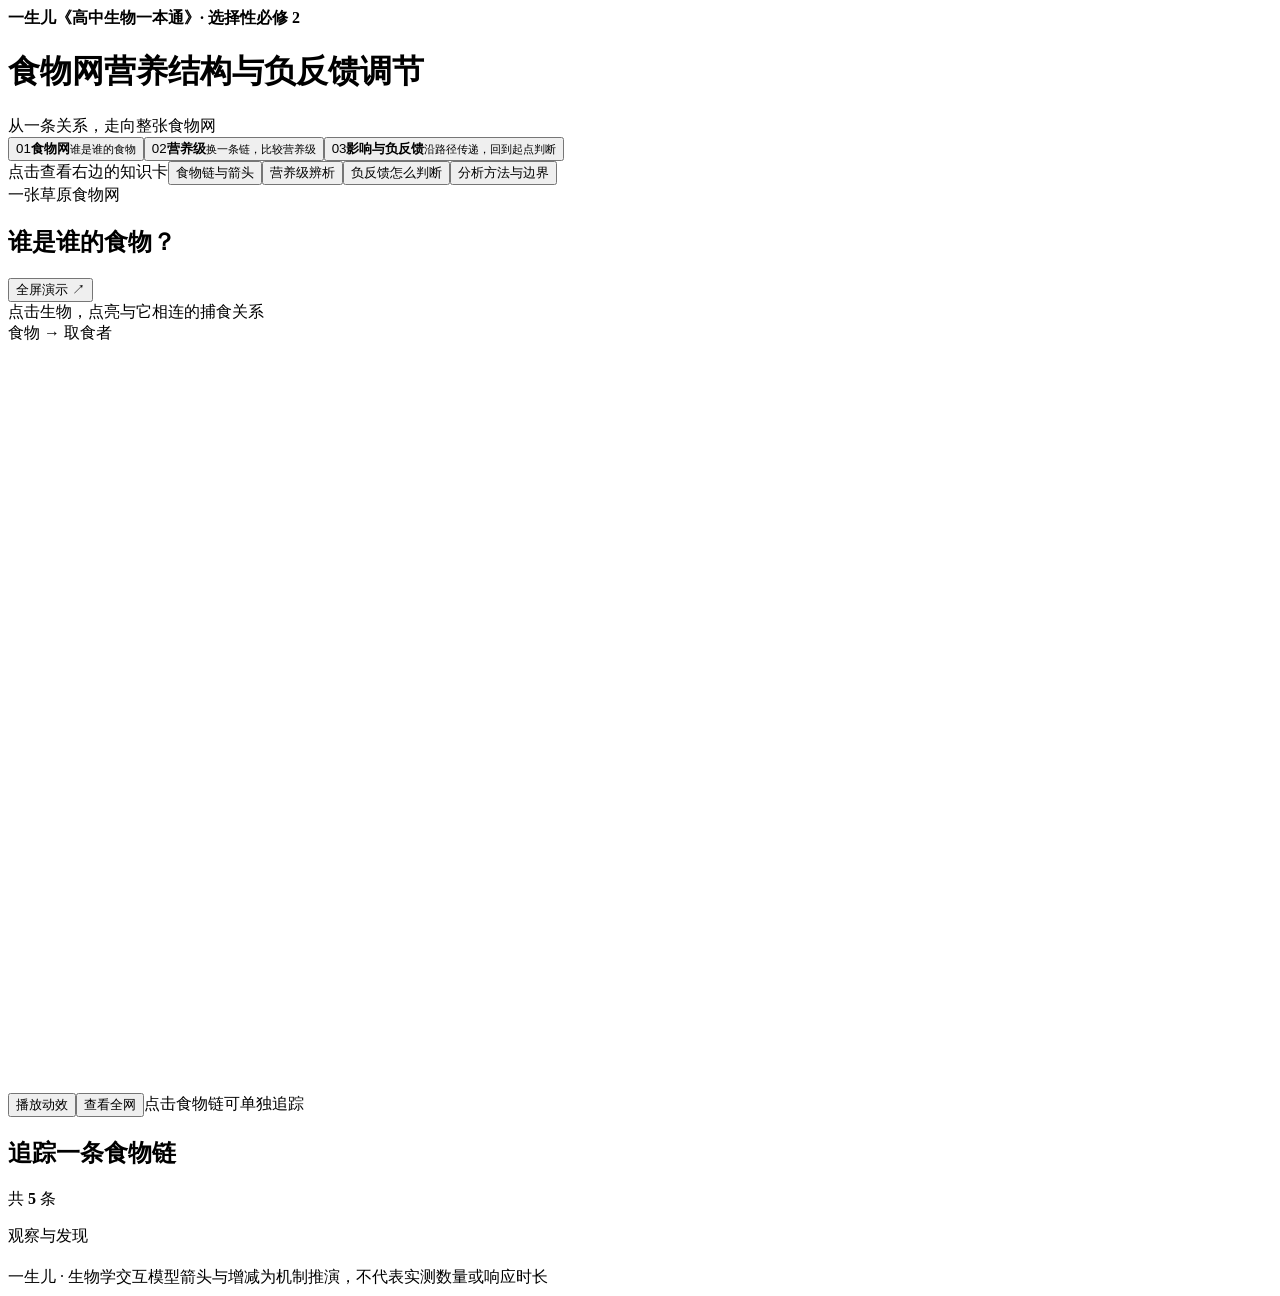
<file: src/template.html>
<!doctype html><html lang="zh-CN"><head><meta charset="utf-8"><meta name="viewport" content="width=device-width,initial-scale=1"><meta name="color-scheme" content="light"><title>食物网营养结构与负反馈调节 · 一生儿</title><style>/*STYLE*/</style></head>
<body data-mode="web"><header><div class="brand"><b>一生儿《高中生物一本通》· 选择性必修 2</b></div></header>
<main id="lesson"><div class="heading"><h1>食物网营养结构<span>与负反馈调节</span></h1><span class="chapter-stamp">从一条关系，走向整张食物网</span></div>
<nav class="tabs" aria-label="学习场景"><button data-mode="web" aria-pressed="true"><span class="tab-num">01</span><span><b>食物网</b><small>谁是谁的食物</small></span></button><button data-mode="levels" aria-pressed="false"><span class="tab-num">02</span><span><b>营养级</b><small>换一条链，比较营养级</small></span></button><button data-mode="feedback" aria-pressed="false"><span class="tab-num">03</span><span><b>影响与负反馈</b><small>沿路径传递，回到起点判断</small></span></button></nav>
<div class="resource-row"><span>点击查看右边的知识卡</span><button data-card="arrows" aria-haspopup="dialog">食物链与箭头</button><button data-card="levels" aria-haspopup="dialog">营养级辨析</button><button data-card="stability" aria-haspopup="dialog">负反馈怎么判断</button><button data-card="model" aria-haspopup="dialog">分析方法与边界</button></div>
<section id="analysis-controls" hidden class="analysis-controls" aria-label="选择分析对象">
<div class="preset-row"><span>示例</span><button data-preset="predation" aria-pressed="true">捕食</button><button data-preset="competition" aria-pressed="false">竞争</button><button data-preset="cascade" aria-pressed="false">间隔营养级</button><button data-preset="cross" aria-pressed="false">跨食物链</button></div>
<div class="pair-controls"><label>起始 <select id="source" aria-label="起始种群"></select></label><select id="change" aria-label="最初数量变化"><option value="1">增多 ↑</option><option value="-1">减少 ↓</option></select><span class="pair-arrow">→</span><label><span id="target-caption">观察</span> <select id="target" aria-label="观察种群"></select></label><button id="swap" class="small" aria-label="交换起始和观察种群">交换 ⇄</button><span class="pair-hint" id="pair-hint">任意两种生物都可选</span></div>
</section>
<div class="layout" id="layout"><section class="board" id="board" aria-label="互动演示"><div class="stage-head"><div><span class="eyebrow" id="scene-tag">一张草原食物网</span><h2 id="scene-title">谁是谁的食物？</h2></div><button class="small" id="fullscreen">全屏演示 ↗</button></div>
<div class="graph-legend"><div class="world-note" id="world-note">点击生物，点亮与它相连的捕食关系</div><div class="scene-key" id="scene-key">食物 → 取食者</div></div><div class="world" id="world"><svg class="connections" id="connections" viewBox="0 0 1000 590" preserveAspectRatio="none" aria-hidden="true"><defs><marker id="arrow" viewBox="0 0 10 10" refX="8" refY="5" markerWidth="5" markerHeight="5" orient="auto-start-reverse"><path d="M1 1 L9 5 L1 9 Z" fill="context-stroke"/></marker></defs><g id="edge-layer"></g><g id="influence-layer"></g></svg><div id="organisms"></div><div id="level-tags"></div></div>
<div id="influence-chain" hidden class="influence-chain" aria-label="当前路径分步定位"></div>
<div class="selection-line" id="selection-line" aria-live="polite"></div>
<div class="transport"><button class="small" id="back-step" hidden>上一步</button><button class="primary" id="next-step" hidden>下一步 →</button><button id="play">播放动效</button><button id="reset">查看全网</button><span id="step-count" hidden class="step-count"></span><span class="transport-tip" id="transport-tip">点击食物链可单独追踪</span></div></section>
<aside class="sidebar"><section class="paper chain-panel" id="chain-panel"><div class="side-heading"><h2 id="chain-title">追踪一条食物链</h2><span>共 <b>5</b> 条</span></div><div id="chain-list" class="chain-list"></div><p class="margin-note" id="chain-note"></p></section><section class="paper detail-panel" id="detail-panel"><span class="eyebrow">观察与发现</span><h2 id="detail-title"></h2><div id="detail-content"></div></section>
<section class="paper analysis-panel" id="analysis-panel" hidden><div id="pair-description" class="pair-description"></div><div class="analysis-tabs" aria-label="分析方式"><button data-view="paths" aria-pressed="true">① 追踪影响</button><button data-view="loops" aria-pressed="false">② 闭合反馈</button></div><div class="route-picker"><label for="route-select"><b id="route-label">切换影响路径</b><span id="route-count"></span></label><select id="route-select" aria-label="选择影响路径"></select><div class="route-scope"><span id="scope-note"></span><button id="more-routes" aria-expanded="false">展开更多</button></div></div>
<div class="reason-card" aria-live="polite"><span id="reason-step" class="eyebrow"></span><h3 id="reason-title"></h3><p id="reason-text"></p></div>
<div class="result-card" aria-live="polite"><b id="result-title"></b><p id="result-text"></p></div>
<div class="compare-box"><div class="compare-heading"><b id="compare-title">换一路，再比较</b><span>点击直接定位</span></div><div id="compare-routes"></div></div>
<p class="analysis-note" id="analysis-note">逐路判断影响，不用路径条数判断强弱。</p></section></aside></div>
<footer><span>一生儿 · 生物学交互模型</span><span>箭头与增减为机制推演，不代表实测数量或响应时长</span></footer></main>
<dialog id="knowledge-dialog" aria-labelledby="dialog-title"><div class="dialog-header"><span class="eyebrow">一生儿 · 知识卡</span><button id="close-dialog" aria-label="关闭知识卡" autofocus>关闭 ×</button></div><h2 id="dialog-title"></h2><div id="dialog-body"></div></dialog>
<script>/*MODEL*/</script><script>/*INFLUENCE*/</script><script>/*APP*/</script></body></html>
</file>
